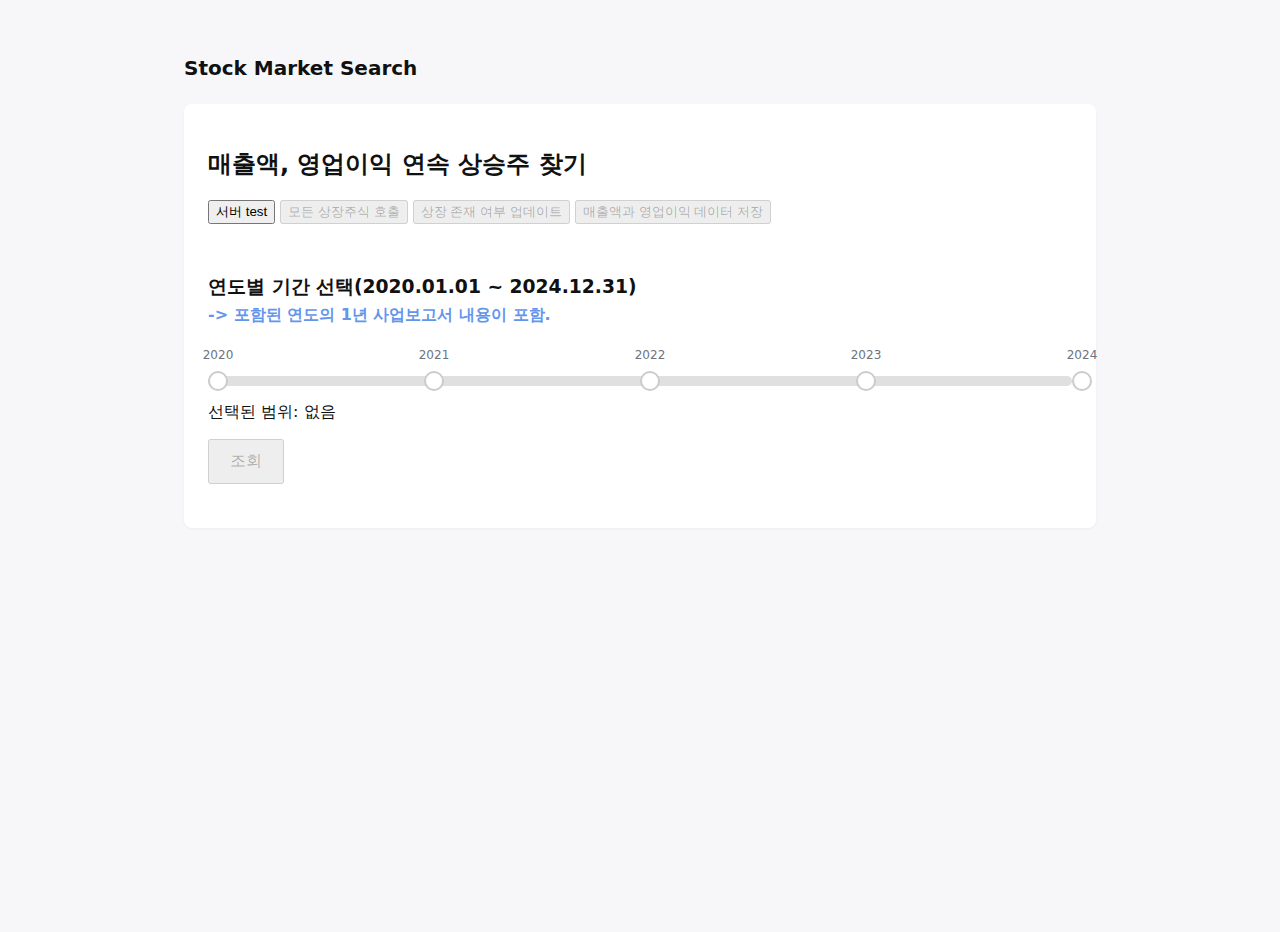
<file: index.html>
<!DOCTYPE html>
<html lang="ko">
  <head>
    <meta charset="utf-8" />
    <meta name="viewport" content="width=device-width, initial-scale=1" />
    <title>Stock Market Analysis by financial statements</title>
    <meta name="description" content="간단한 반응형 HTML5 기본 템플릿" />
    <link rel="stylesheet" href="styles.css" />
  </head>
  <body>
    <script type="text/javascript" src="./update.js"></script>
    

    <div class="container">
      <header>
        <h1>Stock Market Search</h1>
      </header>

      <main>
        <section>
          <h2>매출액, 영업이익 연속 상승주 찾기</h2>
        </section>

        <button onclick="springBootConnectionTest()">서버 test</button>
        <button disabled onclick="findAllStocks()">모든 상장주식 호출</button>
        <button disabled onclick="updateExist()"> 상장 존재 여부 업데이트</button>
        <button disabled onclick="insertData()"> 매출액과 영업이익 데이터 저장</button>


        <section class="range-bar-container">
          <h3 id="searchTitle">연도별 기간 선택(2020.01.01 ~ 2024.12.31)</h3>
          <h4 id="titleDescrip"> -> 포함된 연도의 1년 사업보고서 내용이 포함.</h4>
          <div class="range-bar" id="rangeBar">
            <div class="range-selected" id="rangeSelected"></div>
            <div class="point" data-year="2020" style="left: 0%;"><span class="year-label">2020</span></div>
            <div class="point" data-year="2021" style="left: 25%;"><span class="year-label">2021</span></div>
            <div class="point" data-year="2022" style="left: 50%;"><span class="year-label">2022</span></div>
            <div class="point" data-year="2023" style="left: 75%;"><span class="year-label">2023</span></div>
            <div class="point" data-year="2024" style="left: 100%;"><span class="year-label">2024</span></div>
          </div>
          <p id="selectedRange">선택된 범위: 없음</p>
          <button id="queryButton" disabled>조회</button>
          <div id="resultsContainer"></div>
        </section>
      </main>
    <script src="selectYear.js"></script>
  </body>
</html>
</file>
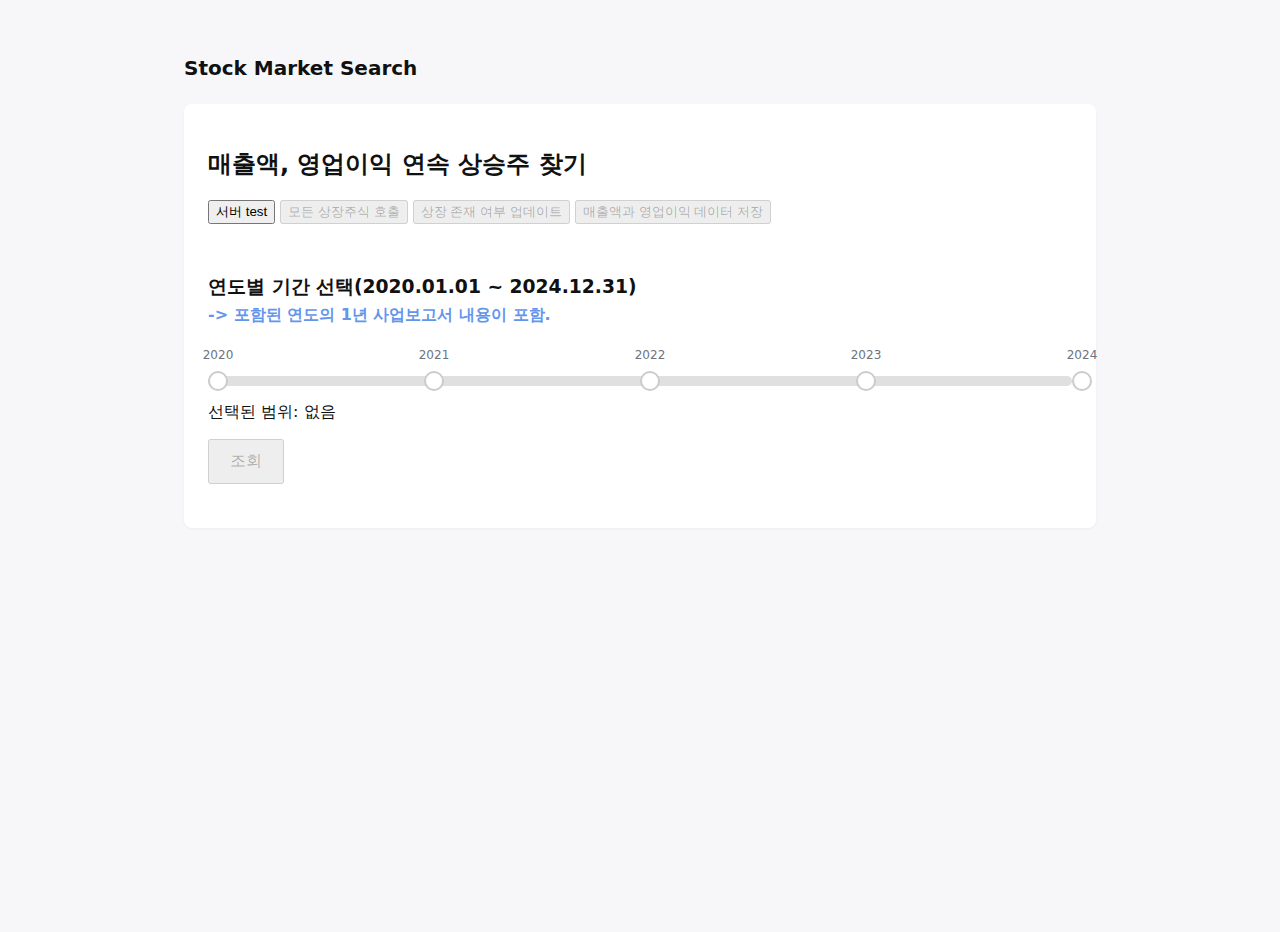
<file: main.html>
<!DOCTYPE html>
<html lang="ko">
  <head>
    <meta charset="utf-8" />
    <meta name="viewport" content="width=device-width, initial-scale=1" />
    <title>Market Search — 기본 템플릿</title>
    <meta name="description" content="간단한 반응형 HTML5 기본 템플릿" />
    <link rel="stylesheet" href="styles.css" />
  </head>
  <body>
    <script type="text/javascript" src="./index.js"></script>
    

    <div class="container">
      <header>
        <h1>Stock Market Search</h1>
      </header>

      <main>
        <section>
          <h2>매출액, 영업이익 연속 상승주 찾기</h2>
        </section>

        <button onclick="springBootConnectionTest()">서버 test</button>
        <button disabled onclick="findAllStocks()">모든 상장주식 호출</button>
        <button disabled onclick="updateExist()"> 상장 존재 여부 업데이트</button>
        <button disabled onclick="insertData()"> 매출액과 영업이익 데이터 저장</button>


        <section class="range-bar-container">
          <h3 id="searchTitle">연도별 기간 선택(2020.01.01 ~ 2024.12.31)</h3>
          <h4 id="titleDescrip"> -> 포함된 연도의 1년 사업보고서 내용이 포함.</h4>
          <div class="range-bar" id="rangeBar">
            <div class="range-selected" id="rangeSelected"></div>
            <div class="point" data-year="2020" style="left: 0%;"><span class="year-label">2020</span></div>
            <div class="point" data-year="2021" style="left: 25%;"><span class="year-label">2021</span></div>
            <div class="point" data-year="2022" style="left: 50%;"><span class="year-label">2022</span></div>
            <div class="point" data-year="2023" style="left: 75%;"><span class="year-label">2023</span></div>
            <div class="point" data-year="2024" style="left: 100%;"><span class="year-label">2024</span></div>
          </div>
          <p id="selectedRange">선택된 범위: 없음</p>
          <button id="queryButton" disabled>조회</button>
          <div id="resultsContainer"></div>
        </section>
      </main>
    <script src="selectYear.js"></script>
  </body>
</html>
</file>
<file: styles.css>
:root {
  --bg: #f7f7f9;
  --card: #ffffff;
  --accent: #0078d4;
  --muted: #6b7280;
}
* {
  box-sizing: border-box;
}
html,
body {
  height: 100%;
}
body {
  margin: 0;
  font-family: Inter, system-ui, -apple-system, "Segoe UI", Roboto,
    "Helvetica Neue", Arial, sans-serif;
  background: var(--bg);
  color: #111;
}
.container {
  max-width: 960px;
  margin: 32px auto;
  padding: 24px;
}
header {
  display: flex;
  justify-content: space-between;
  align-items: center;
  margin-bottom: 24px;
}
nav a {
  color: var(--muted);
  text-decoration: none;
  margin-left: 16px;
}
h1 {
  margin: 0;
  font-size: 1.25rem;
}
main {
  background: var(--card);
  padding: 24px;
  border-radius: 8px;
  box-shadow: 0 1px 3px rgba(16, 24, 40, 0.05);
}
footer {
  margin-top: 16px;
  color: var(--muted);
  font-size: 0.9rem;
  text-align: center;
}
@media (max-width: 600px) {
  .container {
    margin: 16px;
    padding: 16px;
  }
}

/* Range Bar Styles */
.range-bar-container {
  margin: 20px 0;
}
.range-bar {
  position: relative;
  width: 100%;
  height: 10px;
  background: #e0e0e0;
  border-radius: 5px;
}
.range-selected {
  position: absolute;
  height: 100%;
  background: var(--accent);
  border-radius: 5px;
}
.point {
  position: absolute;
  top: -5px;
  width: 20px;
  height: 20px;
  background: #fff;
  border: 2px solid #ccc;
  border-radius: 50%;
  cursor: pointer;
  transition: all 0.2s;
}
.point.selected {
  background: var(--accent);
  border-color: var(--accent);
}
.point:hover {
  transform: scale(1.1);
}
.year-label {
  position: absolute;
  top: -25px;
  left: 50%;
  transform: translateX(-50%);
  font-size: 12px;
  color: var(--muted);
}

#searchTitle {
  margin: 50px 0 0 0;
}

#queryButton {
  padding: 10px 20px;
  font-size: 16px;
}

#resultsContainer {
  margin-top: 20px;
}

.stock-card {
  border: 1px solid #ddd;
  padding: 10px;
  margin: 10px 0;
  background: #f9f9f9;
}

.stock-card table {
  width: 100%;
  border-collapse: collapse;
}

.stock-card th,
.stock-card td {
  border: 1px solid #ddd;
  padding: 5px;
  text-align: center;
}

.pagination {
  margin-top: 20px;
  text-align: center;
}

.pagination button {
  margin: 0 5px;
  padding: 5px 10px;
}

#titleDescrip {
  margin: 5px 0 50px 0;
  color: cornflowerblue;
}
</file>
